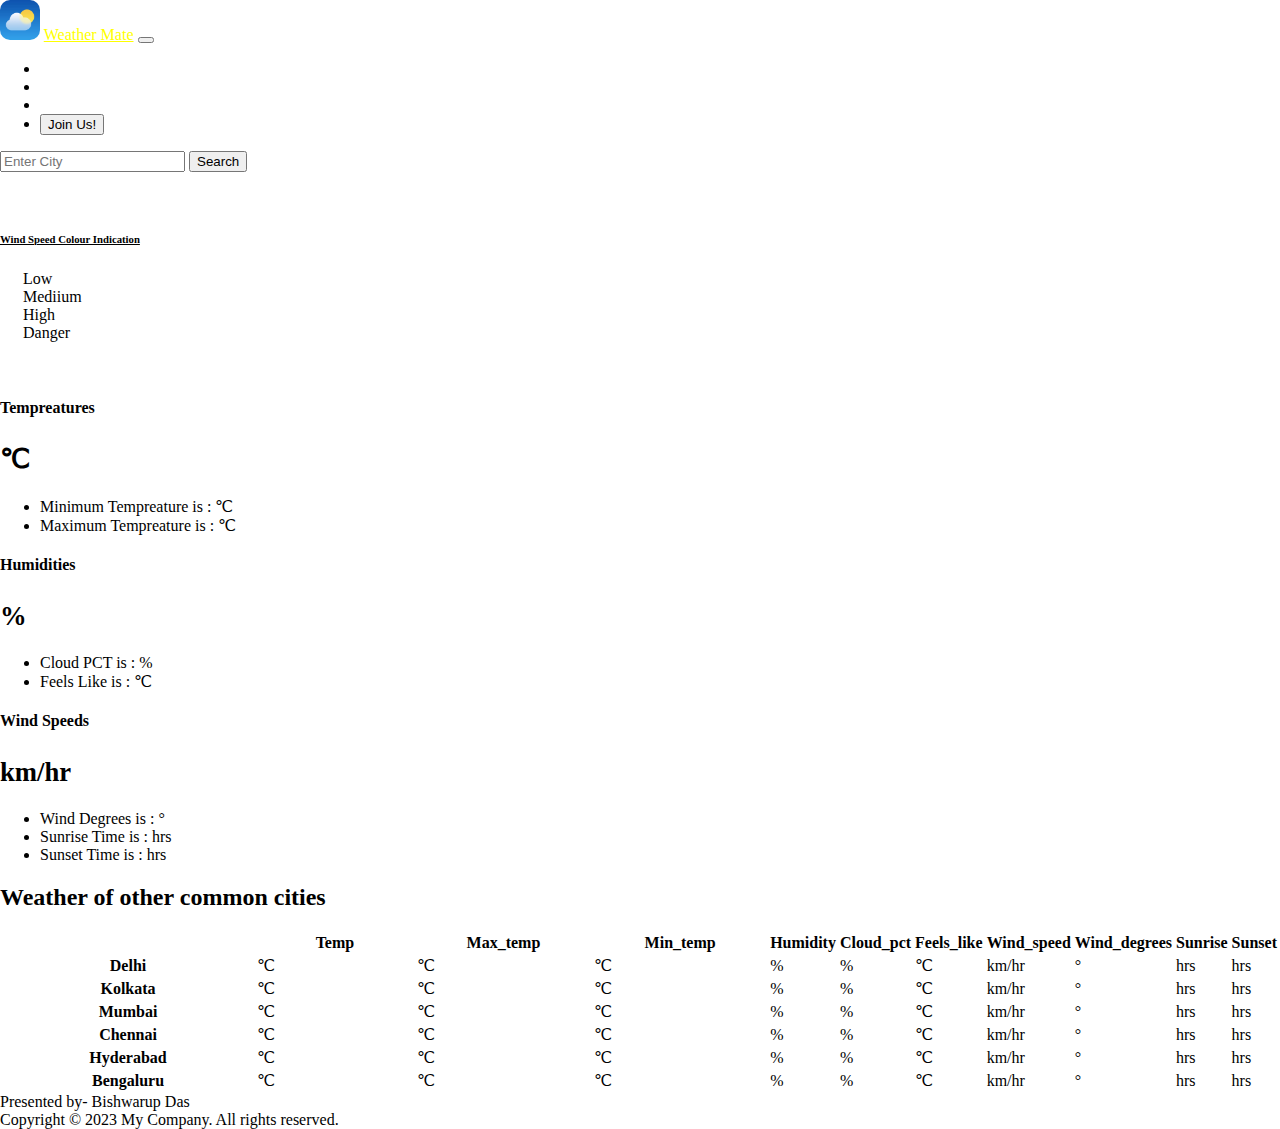
<file: index.html>
<!doctype html>
<html lang="en">
  <head>
    <meta charset="utf-8">
    <meta name="viewport" content="width=device-width, initial-scale=1">
    <link rel="icon" href="Images/icon.jpeg" type="image/jpeg">
    <title>Weather Mate</title>
    <link rel="stylesheet" href="style.css">
    <link href="https://cdn.jsdelivr.net/npm/bootstrap@5.3.0-alpha3/dist/css/bootstrap.min.css" rel="stylesheet" integrity="sha384-KK94CHFLLe+nY2dmCWGMq91rCGa5gtU4mk92HdvYe+M/SXH301p5ILy+dN9+nJOZ" crossorigin="anonymous">
    <style>
      body{
        margin: 0;
        padding: 0;
      }
      .navbar-nav .nav-link {
        color: #fff;
      }
      
      .navbar-nav .nav-link:hover,
      .navbar-nav .nav-link.active {
        color: rgb(255, 255, 255); 
      }
    </style>
  </head>
  <body>
    <nav class="navbar navbar-expand-lg navbar-primary bg-primary">
        <div class="container-fluid">
          <a class="navbar-brand" href="#"><img src="Images/icon.jpeg" alt="icon" height="40px" width="40px" style="border-radius: 10px;"></a>  
          <a class="navbar-brand" href="#" id="brand">Weather Mate</a>
          <button class="navbar-toggler" type="button" data-bs-toggle="collapse" data-bs-target="#navbarSupportedContent" aria-controls="navbarSupportedContent" aria-expanded="false" aria-label="Toggle navigation">
            <span class="navbar-toggler-icon"></span>
          </button>
          <div class="collapse navbar-collapse" id="navbarSupportedContent">
            <ul class="navbar-nav me-auto mb-2 mb-lg-0">
              <li class="nav-item  text-white">
                <a class="nav-link active" aria-current="page" href="#" id="home">Home</a>
              </li>
              <li class="nav-item  text-white">
                <a class="nav-link active" aria-current="page" href="#" id="about">About this Application</a>
              </li>
              <li class="nav-item  text-white">
                <a class="nav-link active" aria-current="page" href="#" id="guide">User Guide</a>
              </li class="nav-item">
              <li>
                <button type="button" class="w-0 btn btn-lg btn-outline-dark" id="button">Join Us!</button>
              </li>
             </ul> 
            <form class="d-flex" role="search">
              <input class="form-control me-2" type="text" placeholder="Enter City" aria-label="Search" id="city">
              <button class="btn btn-outline-warning" type="search" id="submit">Search</button>
            </form>
          </div>
        </div>
      </nav><br><br>
      <div>
        <h1 class="my-4 text-center"><span id="cityName"></span></h1>
      </div>
      <div class="container">
        <div class="d-flex flex-cols">
          <h6><u>Wind Speed Colour Indication</u></h6>
        </div>
        <div class="d-flex flex-row" id="color"> 
            <li class="d-flex align-items-center py-2">
                <span class="color-box bg-primary "></span>&nbsp; Low &nbsp;
            </li>
            <li class="d-flex align-items-center py-2">
                <span class="color-box bg-danger "></span>&nbsp; Mediium &nbsp;
            </li>
            <li class="d-flex align-items-center py-2">
                <span class="color-box bg-success "></span>&nbsp; High &nbsp;
            </li>
            <li class="d-flex align-items-center py-2">
                <span class="color-box bg-warning "></span>&nbsp; Danger &nbsp;
            </li>
        </div><br><br>
        <main>
            <div class="row row-cols-1 row-cols-md-3 mb-3 text-center">
              <div class="col">
                <div class="card mb-4 rounded-3 shadow-sm">
                  <div class="card-header py-3">
                    <h4 class="my-0 fw-normal">Tempreatures</h4>
                  </div>
                  <div class="card-body">
                    <h1 class="card-title pricing-card-title"><span id="temp"></span><small class="text-body-secondary fw-light"> <span>&#8451;</span></small></h1>
                    <ul class="list-unstyled mt-3 mb-4">
                      <li>Minimum Tempreature is : <span id="min_temp"></span> <span>&#8451;</span></li>
                      <li>Maximum Tempreature is : <span id="max_temp"></span> <span>&#8451;</span></li>
                    </ul>
                  </div>
                </div>
              </div>
              <div class="col">
                <div class="card mb-4 rounded-3 shadow-sm">
                  <div class="card-header py-3">
                    <h4 class="my-0 fw-normal">Humidities</h4>
                  </div>
                  <div class="card-body">
                    <h1 class="card-title pricing-card-title"><span id="humidity"></span><small class="text-body-secondary fw-light"> %</small></h1>
                    <ul class="list-unstyled mt-3 mb-4">
                        <li>Cloud PCT is : <span id="cloud_pct"></span> %</li>
                        <li>Feels Like is : <span id="feels_like"></span> <span>&#8451;</span></li>
                    </ul>
                  </div>
                </div>
              </div>
              <div class="col">
                <div  class="card mb-4 rounded-3 shadow-sm" id="colorBorder">
                  <div  class="card-header py-3" id="colorCard">
                    <h4 class="my-0 fw-normal">Wind Speeds</h4>
                  </div>
                  <div class="card-body">
                    <h1 class="card-title pricing-card-title"><span id="wind_speed"></span><small class="text-body-secondary fw-light"> km/hr</small></h1>
                    <ul class="list-unstyled mt-3 mb-4">
                        <li>Wind Degrees is : <span id="wind_degrees"></span> <span>&#176;</span></li>
                        <li>Sunrise Time is : <span id="sunrise"></span> hrs</li>
                        <li>Sunset Time is : <span id="sunset"></span> hrs</li>
                    </ul>
                  </div>
                </div>
              </div>
            </div>
        
            <h2 class="display-6 text-center mb-4">Weather of other common cities</h2>
        
            <div class="table-responsive">
              <table class="table text-center">
                <thead>
                  <tr>
                    <th style="width: 34%;"></th>
                    <th style="width: 22%;">Temp</th>
                    <th style="width: 22%;">Max_temp</th>
                    <th style="width: 22%;">Min_temp</th>
                    <th style="width: 22%;">Humidity</th>
                    <th style="width: 22%;">Cloud_pct</th>
                    <th style="width: 22%;">Feels_like</th>
                    <th style="width: 22%;">Wind_speed</th>
                    <th style="width: 22%;">Wind_degrees</th>
                    <th style="width: 22%;">Sunrise</th>
                    <th style="width: 22%;">Sunset</th>
                  </tr>
                </thead>
                <tbody>
                  <tr>
                    <th scope="row" class="text-start">Delhi</th>
                    <td><span id="temp1"></span><span>&#8451;</span></td>
                    <td><span id="max_temp1"></span><span>&#8451;</span></td>
                    <td><span id="min_temp1"></span><span>&#8451;</span></td>
                    <td><span id="humidity1"></span>%</td>
                    <td><span id="cloud_pct1"></span>%</td>
                    <td><span id="feels_like1"></span><span>&#8451;</span></td>
                    <td id="wind_speed11"><span id="wind_speed1"></span>km/hr</td>
                    <td><span id="wind_degrees1"></span><span>&#176;</span></td>
                    <td><span id="sunrise1"></span>hrs</td>
                    <td><span id="sunset1"></span>hrs</td>
                  </tr>
                  <tr>
                    <th scope="row" class="text-start">Kolkata</th>
                    <td><span id="temp2"></span><span>&#8451;</span></td>
                    <td><span id="max_temp2"></span><span>&#8451;</span></td>
                    <td><span id="min_temp2"></span><span>&#8451;</span></td>
                    <td><span id="humidity2"></span>%</td>
                    <td><span id="cloud_pct2"></span>%</td>
                    <td><span id="feels_like2"></span><span>&#8451;</span></td>
                    <td id="wind_speed21"><span id="wind_speed2"></span>km/hr</td>
                    <td><span id="wind_degrees2"></span><span>&#176;</span></td>
                    <td><span id="sunrise2"></span>hrs</td>
                    <td><span id="sunset2"></span>hrs</td>
                </tbody>
        
                <tbody>
                  <tr>
                    <th scope="row" class="text-start">Mumbai</th>
                    <td><span id="temp3"></span><span>&#8451;</span></td>
                    <td><span id="max_temp3"></span><span>&#8451;</span></td>
                    <td><span id="min_temp3"></span><span>&#8451;</span></td>
                    <td><span id="humidity3"></span>%</td>
                    <td><span id="cloud_pct3"></span>%</td>
                    <td><span id="feels_like3"></span><span>&#8451;</span></td>
                    <td id="wind_speed31"><span id="wind_speed3"></span>km/hr</td>
                    <td><span id="wind_degrees3"></span><span>&#176;</span></td>
                    <td><span id="sunrise3"></span>hrs</td>
                    <td><span id="sunset3"></span>hrs</td>
                  </tr>
                  <tr>
                    <th scope="row" class="text-start">Chennai</th>
                    <td><span id="temp4"></span><span>&#8451;</span></td>
                    <td><span id="max_temp4"></span><span>&#8451;</span></td>
                    <td><span id="min_temp4"></span><span>&#8451;</span></td>
                    <td><span id="humidity4"></span>%</td>
                    <td><span id="cloud_pct4"></span>%</td>
                    <td><span id="feels_like4"></span><span>&#8451;</span></td>
                    <td id="wind_speed41"><span id="wind_speed4"></span>km/hr</td>
                    <td><span id="wind_degrees4"></span><span>&#176;</span></td>
                    <td><span id="sunrise4"></span>hrs</td>
                    <td><span id="sunset4"></span>hrs</td>
                  </tr>
                  <tr>
                    <th scope="row" class="text-start">Hyderabad</th>
                    <td><span id="temp5"></span><span>&#8451;</span></td>
                    <td><span id="max_temp5"></span><span>&#8451;</span></td>
                    <td><span id="min_temp5"></span><span>&#8451;</span></td>
                    <td><span id="humidity5"></span>%</td>
                    <td><span id="cloud_pct5"></span>%</td>
                    <td><span id="feels_like5"></span><span>&#8451;</span></td>
                    <td id="wind_speed51"><span id="wind_speed5"></span>km/hr</td>
                    <td><span id="wind_degrees5"></span><span>&#176;</span></td>
                    <td><span id="sunrise5"></span>hrs</td>
                    <td><span id="sunset5"></span>hrs</td>
                  </tr>
                  <tr>
                    <th scope="row" class="text-start">Bengaluru</th>
                    <td><span id="temp6"></span><span>&#8451;</span></td>
                    <td><span id="max_temp6"></span><span>&#8451;</span></td>
                    <td><span id="min_temp6"></span><span>&#8451;</span></td>
                    <td><span id="humidity6"></span>%</td>
                    <td><span id="cloud_pct6"></span>%</td>
                    <td><span id="feels_like6"></span><span>&#8451;</span></td>
                    <td id="wind_speed61"><span id="wind_speed6"></span>km/hr</td>
                    <td><span id="wind_degrees6"></span><span>&#176;</span></td>
                    <td><span id="sunrise6"></span>hrs</td>
                    <td><span id="sunset6"></span>hrs</td>
                  </tr>
                </tbody>
              </table>
            </div>
          </main>
      </div>
      <div class="text-muted text-left small text">
        Presented by- Bishwarup Das <br>Copyright © 2023 My Company. All rights reserved.
      </div>
    <script src="https://cdn.jsdelivr.net/npm/bootstrap@5.3.0-alpha3/dist/js/bootstrap.bundle.min.js" integrity="sha384-ENjdO4Dr2bkBIFxQpeoTz1HIcje39Wm4jDKdf19U8gI4ddQ3GYNS7NTKfAdVQSZe" crossorigin="anonymous"></script>
    <script src="script.js"></script>
  </body>
</html>
</file>
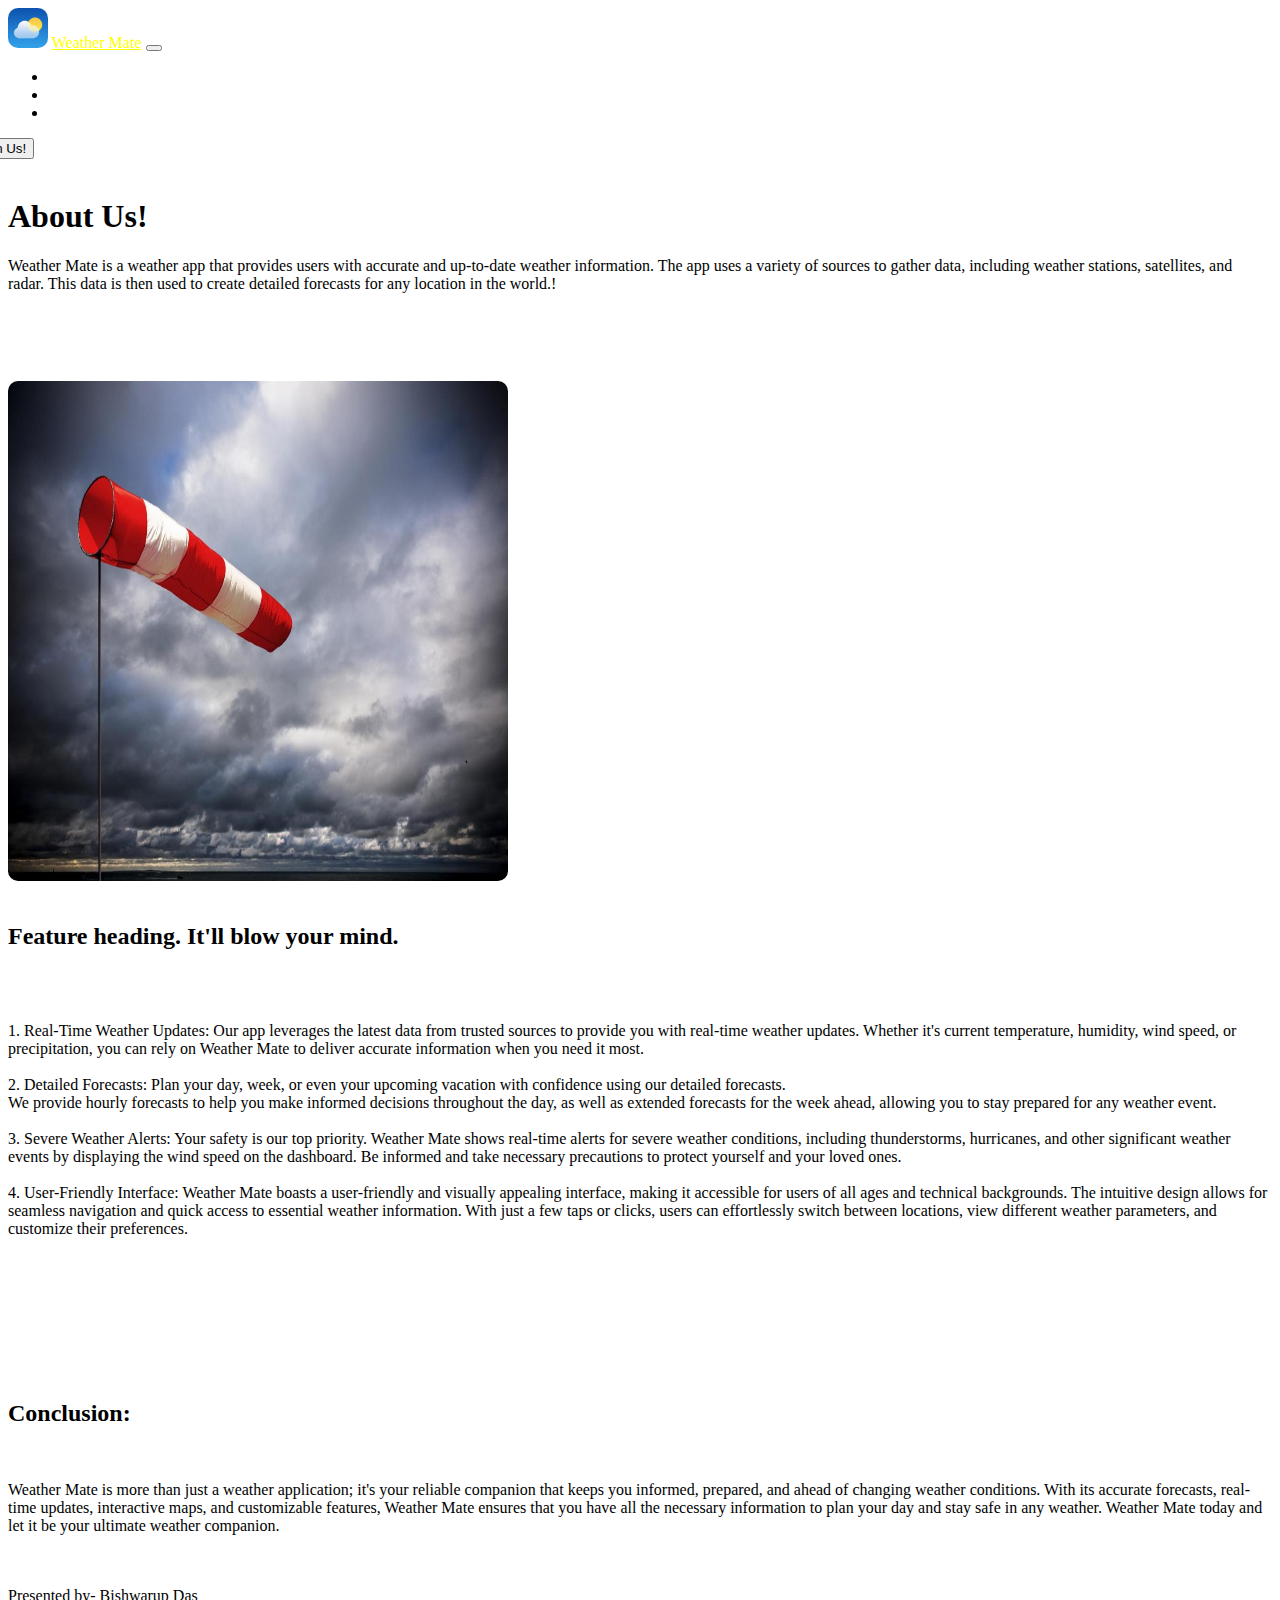
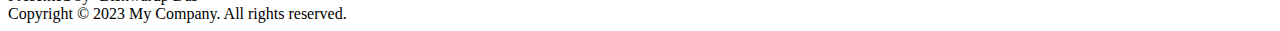
<file: About.html>
<!doctype html>
<html lang="en">
  <head>
    <meta charset="utf-8">
    <meta name="viewport" content="width=device-width, initial-scale=1">
    <title>About this Application</title>
    <link rel="icon" href="Images/icon.jpeg" type="image/jpeg">
    <link href="https://cdn.jsdelivr.net/npm/bootstrap@5.3.0-alpha3/dist/css/bootstrap.min.css" rel="stylesheet" integrity="sha384-KK94CHFLLe+nY2dmCWGMq91rCGa5gtU4mk92HdvYe+M/SXH301p5ILy+dN9+nJOZ" crossorigin="anonymous">
    <style>
      body{ background-color: rgb(255, 255, 255);

      }

      #button{
        position: relative;
        right: 3%;
      }
      .navbar-nav .nav-link {
        color: #fff;
      }
      
      .navbar-nav .nav-link:hover,
      .navbar-nav .nav-link.active {
        color: rgb(255, 255, 255); 
      }
      
      #brand {
        color: yellow
      }

      .upper_about{
        background-image: url('Images/title-image.jpg');
        background-repeat: no-repeat;
        background-size: cover;
      }
    </style>
  </head>
  <body>
    <nav class="navbar navbar-expand-lg navbar-primary bg-primary">
      <div class="container-fluid">
        <a class="navbar-brand" href="#"><img src="Images/icon.jpeg" alt="icon" height="40px" width="40px" style="border-radius: 10px;"></a>  
        <a class="navbar-brand" id="brand" href="#">Weather Mate</a>
        <button class="navbar-toggler" type="button" data-bs-toggle="collapse" data-bs-target="#navbarSupportedContent" aria-controls="navbarSupportedContent" aria-expanded="false" aria-label="Toggle navigation">
          <span class="navbar-toggler-icon"></span>
        </button>
        <div class="collapse navbar-collapse" id="navbarSupportedContent">
          <ul class="navbar-nav me-auto mb-2 mb-lg-0">
            <li class="nav-item  text-white">
              <a class="nav-link active" aria-current="page" href="#" id="home">Home</a>
            </li>
            <li class="nav-item  text-white">
              <a class="nav-link active" aria-current="page" href="#" id="about">About this Application</a>
            </li>
            <li class="nav-item  text-white">
              <a class="nav-link active" aria-current="page" href="#" id="guide">User Guide</a>
            </li>
          </ul>
             <button type="button" class="w-40 btn btn-lg btn-outline-dark" id="button">Join Us!</button>
             
        </div>
      </div>
    </nav><br>
      <!-- START THE FEATURETTES -->
      <div class="container">
        <div class="row featurette">
          <div class="col-12 col-lg-13">
            <h1 class="mbr-section-title mbr-fonts-style mb-3 display-1">
              <strong>About Us!</strong>
            </h1>
            <p class="mbr-text mbr-fonts-style display-5">
              Weather Mate is a weather app that provides users with accurate and up-to-date weather information. The app uses a variety of sources to gather data, including weather stations, satellites, and radar.
              This data is then used to create detailed forecasts for any location in the world.!
            </p>
            <div class="row featurette">
              <div class="col-md-5">
                <br><br><br><br><img class="featurette-image img-fluid mx-auto" alt="500x500" src="Images/about.jpeg" data-holder-rendered="true" style="width: 500px; height: 500px; border-radius: 10px;"><br><br>
              </div>
              <div class="col-md-7">
                <h2 class="featurette-heading">Feature heading. <span class="text-muted">It'll blow your mind.</span></h2><br><br>
                <p class="lead">1. <span class="text-primary">Real-Time Weather Updates</span>: Our app leverages the latest data from trusted sources to provide you with real-time weather updates. Whether it's current temperature, humidity, wind speed, or precipitation, you can rely on Weather Mate to deliver accurate information when you need it most. <br><br>
                  2. <span class="text-primary">Detailed Forecasts</span>: Plan your day, week, or even your upcoming vacation with confidence using our detailed forecasts. <br> We provide hourly forecasts to help you make informed decisions throughout the day, as well as extended forecasts for the week ahead, allowing you to stay prepared for any weather event. <br><br>
                  3. <span class="text-primary">Severe Weather Alerts</span>: Your safety is our top priority. Weather Mate shows real-time alerts for severe weather conditions, including thunderstorms, hurricanes, and other significant weather events by displaying the wind speed on the dashboard. Be informed and take necessary precautions to protect yourself and your loved ones. <br><br>
                  4. <span class="text-primary">User-Friendly Interface</span>: Weather Mate boasts a user-friendly and visually appealing interface, making it accessible for users of all ages and technical backgrounds. The intuitive design allows for seamless navigation and quick access to essential weather information. With just a few taps or clicks, users can effortlessly switch between locations, view different weather parameters, and customize their preferences.</p><br><br><br><br><br><br><br>
                <h2 class="featurette-heading">Conclusion:</h2> <br>
                <p class="lead">Weather Mate is more than just a weather application; it's your reliable companion that keeps you informed, prepared, and ahead of changing weather conditions. With its accurate forecasts, real-time updates, interactive maps, and customizable features, Weather Mate ensures that you have all the necessary information to plan your day and stay safe in any weather. Weather Mate today and let it be your ultimate weather companion.</p><br><br>
              </div>
            </div>
          </div>
        </div>
      </div>
      <div class="text-muted text-left small text">
        Presented by- Bishwarup Das <br>Copyright © 2023 My Company. All rights reserved.
      </div>
    <script src="https://cdn.jsdelivr.net/npm/bootstrap@5.3.0-alpha3/dist/js/bootstrap.bundle.min.js" integrity="sha384-ENjdO4Dr2bkBIFxQpeoTz1HIcje39Wm4jDKdf19U8gI4ddQ3GYNS7NTKfAdVQSZe" crossorigin="anonymous"></script>
    <script src="script-1.js"></script>
  </body>
</html>
</file>
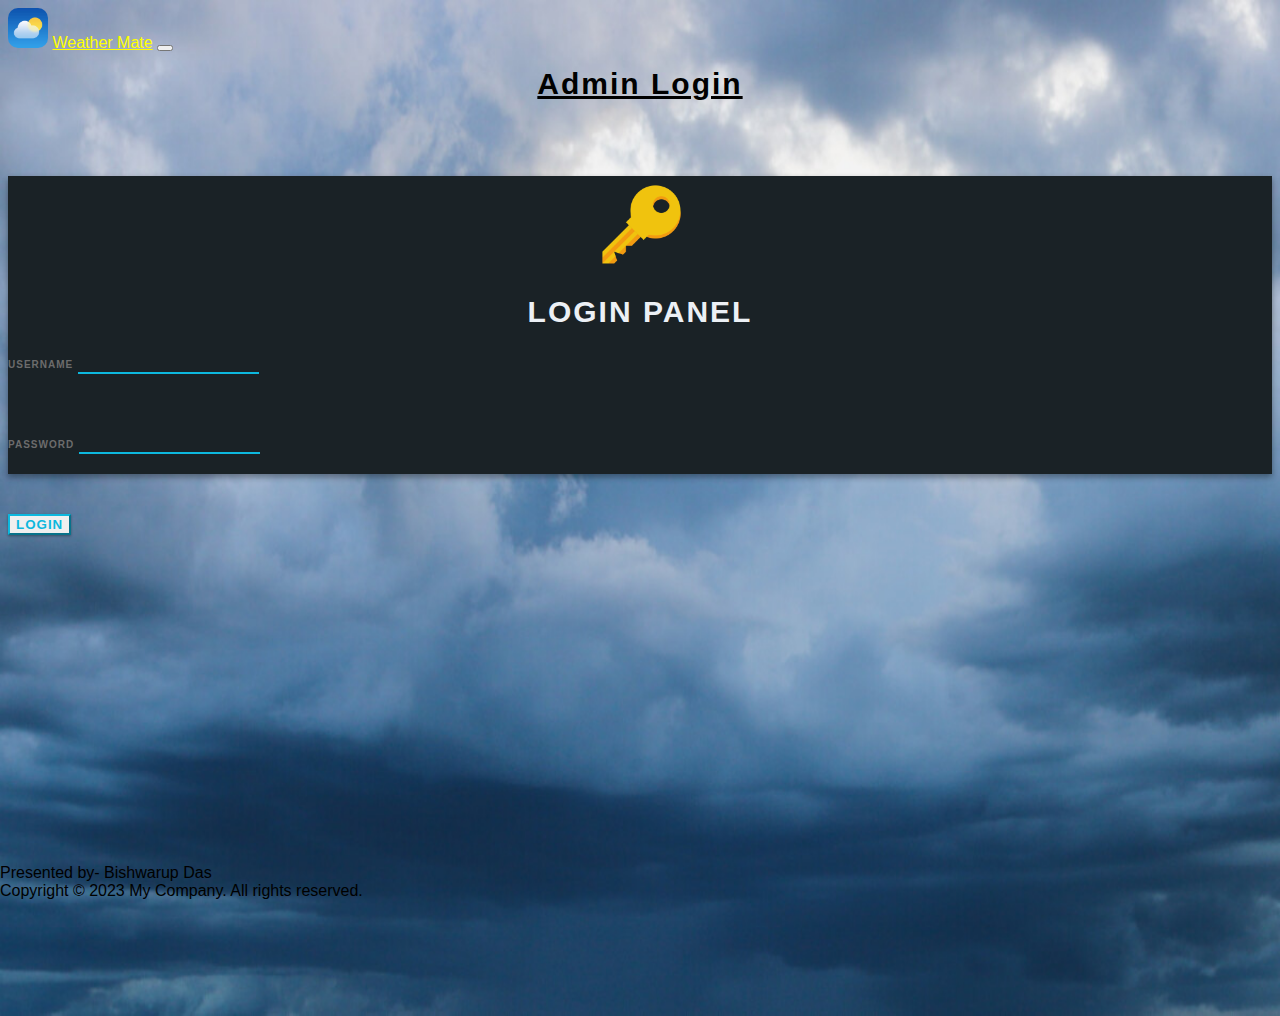
<file: Admin.html>
<!doctype html>
<html lang="en">

<head>
    <meta charset="utf-8">
    <meta name="viewport" content="width=device-width, initial-scale=1">
    <title>Admin Login</title>
    <link rel="icon" href="Images/icon.jpeg" type="image/jpeg">
    <link href="https://cdn.jsdelivr.net/npm/bootstrap@5.3.0-alpha3/dist/css/bootstrap.min.css" rel="stylesheet"
        integrity="sha384-KK94CHFLLe+nY2dmCWGMq91rCGa5gtU4mk92HdvYe+M/SXH301p5ILy+dN9+nJOZ" crossorigin="anonymous">
    <link rel="stylesheet" href="Admin_Style.css">
    <style>
        #button {
            position: relative;
            right: 3%;
        }

        .navbar-nav .nav-link {
            color: #fff;
        }

        .navbar-nav .nav-link:hover,
        .navbar-nav .nav-link.active {
            color: rgb(255, 255, 255);
        }

        #brand {
            color: yellow
        }
        .text {
            position: absolute;
            bottom: 0;
            left: 0;
            right: 0;
        }
    </style>
</head>

<body>
    <nav class="navbar navbar-expand-lg navbar-primary bg-primary">
        <div class="container-fluid">
            <a class="navbar-brand" href="#"><img src="Images/icon.jpeg" alt="icon" height="40px" width="40px"
                    style="border-radius: 10px;"></a>
            <a class="navbar-brand" id="brand" href="#">Weather Mate</a>
            <button class="navbar-toggler" type="button" data-bs-toggle="collapse"
                data-bs-target="#navbarSupportedContent" aria-controls="navbarSupportedContent" aria-expanded="false"
                aria-label="Toggle navigation">
                <span class="navbar-toggler-icon"></span>
            </button>
            <div class="collapse navbar-collapse" id="navbarSupportedContent">
            </div>
        </div>
    </nav>
    <div class="bg-image">
        <div class="container-fluid px-1 py-5 mx-auto">
            <div class="row d-flex justify-content-center">
                <div class="col-xl-7 col-lg-8 col-md-9 col-11 text-center">
                    <h3><u>Admin Login</u></h3>
                    <form action="Login.php" method="post">
                        <div class="container">
                            <div class="row">
                                <div class="col-lg-3 col-md-2"></div>
                                <div class="col-lg-6 col-md-8 login-box">
                                    <div class="col-lg-12 login-key">
                                       <a><img src="Images/key-icon.png" alt="Key" height="100px"></a>
                                    </div>
                                    <div class="col-lg-12 login-title">
                                        LOGIN PANEL
                                    </div>
    
                                    <div class="col-lg-12 login-form">
                                        <div class="col-lg-12 login-form">
                                            <form>
                                                <div class="form-group">
                                                    <label class="form-control-label">USERNAME</label>
                                                    <input type="text" class="form-control" name="username" required>
                                                </div>
                                                <div class="form-group">
                                                    <label class="form-control-label">PASSWORD</label>
                                                    <input type="password" class="form-control" i name="password" required> 
                                                </div>
    
                                                <div class="col-lg-12 loginbttm">
                                                    <div class="col-lg-6 login-btm login-text">
                                                        <!-- Error Message -->
                                                    </div>
                                                    <div class="col-lg-7 login-btm login-button">
                                                        <button type="submit" class="btn btn-outline-primary" name="button">LOGIN</button>
                                                    </div>
                                                </div>
                                            </form>
                                        </div>
                                    </div>
                                    <div class="col-lg-3 col-md-2"></div>
                                </div>
                            </div>
                        </div>
                    </form>
                </div>
            </div>
        </div>
    </div>
    <div class="text-warning text-left small text">
        Presented by- Bishwarup Das <br>Copyright © 2023 My Company. All rights reserved.
      </div>
    </div>
    <script src="https://cdn.jsdelivr.net/npm/bootstrap@5.3.0-alpha3/dist/js/bootstrap.bundle.min.js"
        integrity="sha384-ENjdO4Dr2bkBIFxQpeoTz1HIcje39Wm4jDKdf19U8gI4ddQ3GYNS7NTKfAdVQSZe"
        crossorigin="anonymous"></script>
    <script src="Admin_Script.js"></script>
</body>

</html>
</file>
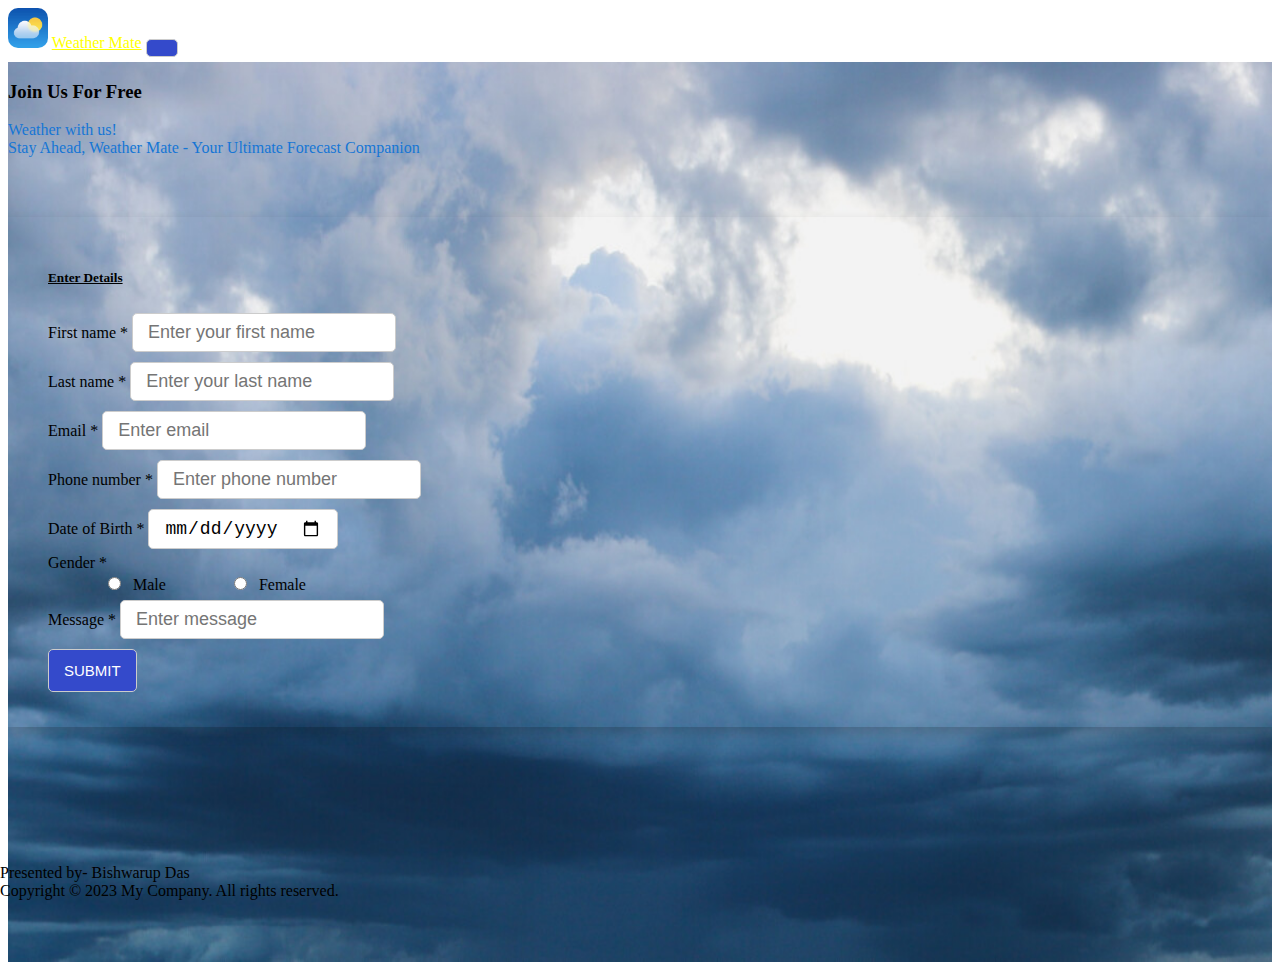
<file: Form.html>
<!doctype html>
<html lang="en">

<head>
  <meta charset="utf-8">
  <meta name="viewport" content="width=device-width, initial-scale=1">
  <title>Join Us For Free</title>
  <link rel="icon" href="Images/icon.jpeg" type="image/jpeg">
  <link href="https://cdn.jsdelivr.net/npm/bootstrap@5.3.0-alpha3/dist/css/bootstrap.min.css" rel="stylesheet"
    integrity="sha384-KK94CHFLLe+nY2dmCWGMq91rCGa5gtU4mk92HdvYe+M/SXH301p5ILy+dN9+nJOZ" crossorigin="anonymous">
  <link rel="stylesheet" href="Form_Style.css">
  <style>
    #button {
      position: relative;
      right: 3%;
    }

    .navbar-nav .nav-link {
      color: #fff;
    }

    .navbar-nav .nav-link:hover,
    .navbar-nav .nav-link.active {
      color: rgb(255, 255, 255);
    }

    #brand {
      color: yellow
    }

    .text {
      position: absolute;
      bottom: 0;
      left: 0;
      right: 0;
    }
  </style>
</head>

<body>
  <nav class="navbar navbar-expand-lg navbar-primary bg-primary">
    <div class="container-fluid">
      <a class="navbar-brand" href="#"><img src="Images/icon.jpeg" alt="icon" height="40px" width="40px"
          style="border-radius: 10px;"></a>
      <a class="navbar-brand" id="brand" href="#">Weather Mate</a>
      <button class="navbar-toggler" type="button" data-bs-toggle="collapse" data-bs-target="#navbarSupportedContent"
        aria-controls="navbarSupportedContent" aria-expanded="false" aria-label="Toggle navigation">
        <span class="navbar-toggler-icon"></span>
      </button>
      <div class="collapse navbar-collapse" id="navbarSupportedContent">
      </div>
    </div>
  </nav>
  <div class="bg-image">
    <div class="container-fluid px-1 py-5 mx-auto">
      <div class="row d-flex justify-content-center">
        <div class="col-xl-7 col-lg-8 col-md-9 col-11 text-center">
          <h3>Join Us For Free</h3>
          <p class="blue-text">Weather with us!<br> Stay Ahead, Weather Mate - Your Ultimate Forecast Companion</p>
          <div class="card">
            <h5 class="text-center mb-4"><u>Enter Details</u></h5>
            <form class="form-card" action="Connect.php" method="post">
              <div class="row justify-content-between text-left">
                <div class="form-group col-sm-6 flex-column d-flex"> <label class="form-control-label px-3">First
                    name<span class="text-danger"> *</span></label> <input type="text" id="fname" name="fname"
                    placeholder="Enter your first name" onblur="validate(1)" required> </div>
                <div class="form-group col-sm-6 flex-column d-flex"> <label class="form-control-label px-3">Last
                    name<span class="text-danger"> *</span></label> <input type="text" id="lname" name="lname"
                    placeholder="Enter your last name" onblur="validate(2)" required> </div>
              </div>
              <div class="row justify-content-between text-left">
                <div class="form-group col-sm-6 flex-column d-flex"> <label class="form-control-label px-3">Email<span
                      class="text-danger"> *</span></label> <input type="text" id="email" name="email"
                    placeholder="Enter email" onblur="validate(3)" required> </div>
                <div class="form-group col-sm-6 flex-column d-flex"> <label class="form-control-label px-3">Phone
                    number<span class="text-danger"> *</span></label> <input type="text" id="mob" name="mob" maxlength="10"
                    placeholder="Enter phone number" onblur="validate(4)" required> </div>
              </div>
              <div class="row justify-content-between text-left">
                <div class="form-group col-sm-6 flex-column d-flex"><label class="form-control-label px-3">Date of
                    Birth<span class="text-danger"> *</span></label> <input type="date" id="date" name="date"
                    placeholder="" onblur="validate(5)" required> </div>
                <div class="form-group col-sm-6 flex-column d-flex"><label class="form-control-label px-3">Gender<span
                      class="text-danger"> *</span></label><br>
                      <div class="form-group row-sm-6 flex-row d-flex">
                        &nbsp; &nbsp; &nbsp; &nbsp; &nbsp; &nbsp; &nbsp; &nbsp;<input type="radio" name="gen" value="Male" id="gen" required>&nbsp; &nbsp;Male &nbsp; &nbsp; &nbsp; &nbsp; &nbsp; &nbsp; &nbsp; &nbsp; <input type="radio" name="gen" value="Female" id="gen" required>&nbsp; &nbsp;Female
                      </div>
                    </div>
              </div>
              <div class="row justify-content-between text-left">
                <div class="form-group col-12 flex-column d-flex"><label class="form-control-label px-3">Message<span
                      class="text-danger"> *</span></label> <input type="text" id="ans" name="ans" placeholder="Enter message"
                    onblur="validate(6)" required> </div>
              </div>
              <div class="row justify-content-end">
                <div class="form-group col-sm-14"><button type="submit" class="btn-block btn-primary">Submit</button>
                </div>
              </div>
            </form>
          </div>
        </div>
      </div>
    </div>
    
    <div class="text-warning text-left small text">
      Presented by- Bishwarup Das <br>Copyright © 2023 My Company. All rights reserved.
    </div>
  </div>
  <script src="https://cdn.jsdelivr.net/npm/bootstrap@5.3.0-alpha3/dist/js/bootstrap.bundle.min.js"
    integrity="sha384-ENjdO4Dr2bkBIFxQpeoTz1HIcje39Wm4jDKdf19U8gI4ddQ3GYNS7NTKfAdVQSZe"
    crossorigin="anonymous"></script>
  <script src="Form_Script.js"></script>
</body>

</html>
</file>
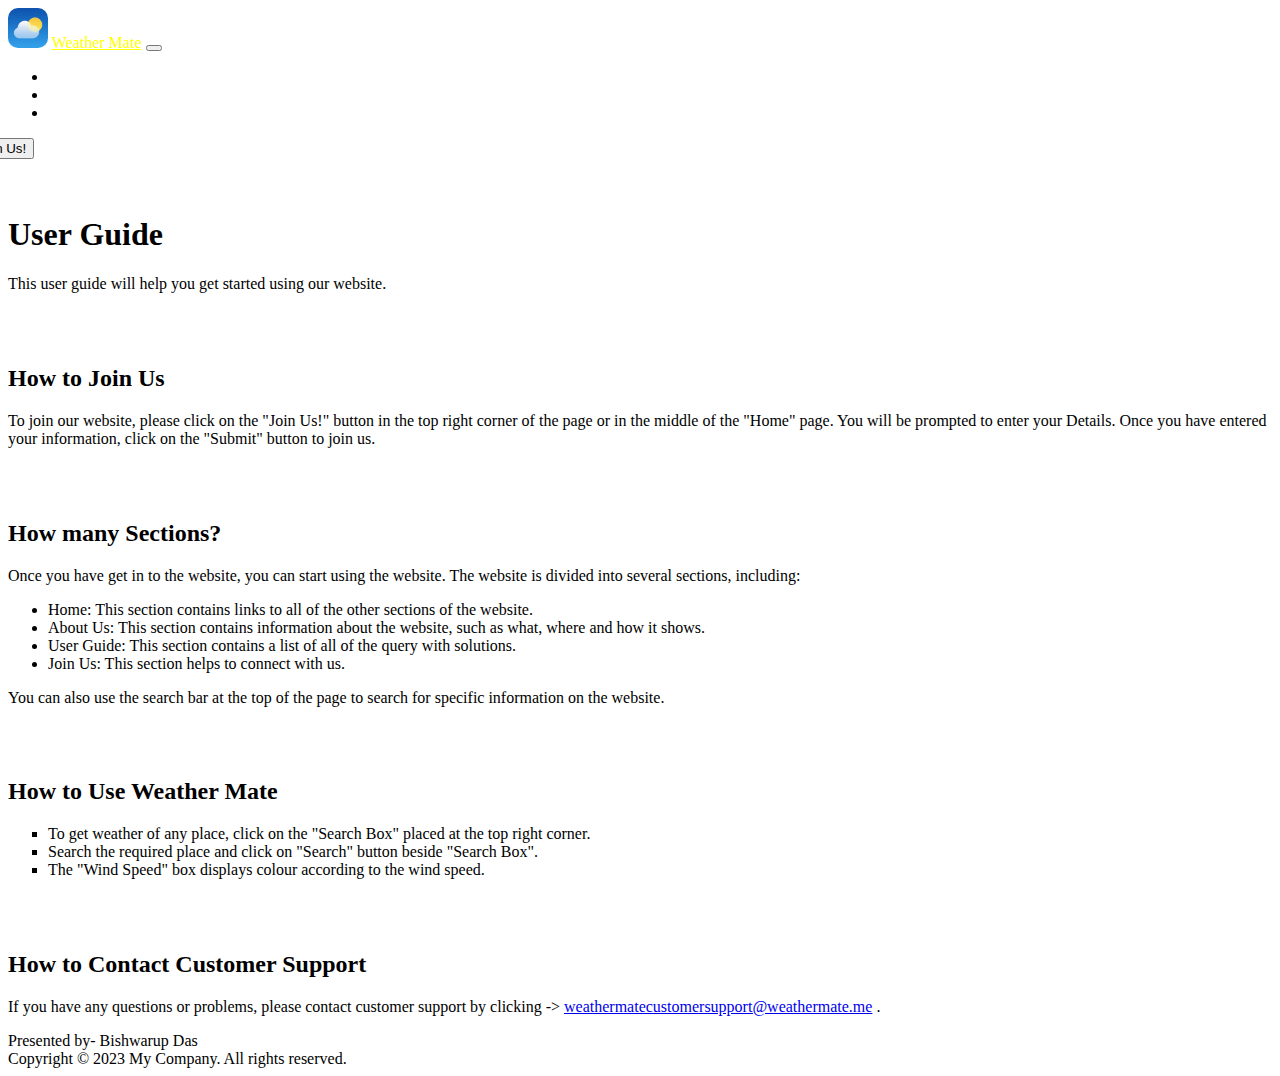
<file: Guide.html>
<!doctype html>
<html lang="en">
  <head>
    <meta charset="utf-8">
    <meta name="viewport" content="width=device-width, initial-scale=1">
    <title>User Guide</title>
    <link rel="icon" href="Images/icon.jpeg" type="image/jpeg">
    <link href="https://cdn.jsdelivr.net/npm/bootstrap@5.3.0-alpha3/dist/css/bootstrap.min.css" rel="stylesheet" integrity="sha384-KK94CHFLLe+nY2dmCWGMq91rCGa5gtU4mk92HdvYe+M/SXH301p5ILy+dN9+nJOZ" crossorigin="anonymous">
    <style>
        #button{
          position: relative;
          right: 3%;
        }
        .navbar-nav .nav-link {
          color: #fff;
        }
        
        .navbar-nav .nav-link:hover,
        .navbar-nav .nav-link.active {
          color: rgb(255, 255, 255); 
        }
        
        #brand {
          color: yellow
        }

        
      </style>
  </head>
  <body>
    <nav class="navbar navbar-expand-lg navbar-primary bg-primary">
        <div class="container-fluid">
          <a class="navbar-brand" href="#"><img src="Images/icon.jpeg" alt="icon" height="40px" width="40px" style="border-radius: 10px;"></a>  
          <a class="navbar-brand" id="brand" href="#">Weather Mate</a>
          <button class="navbar-toggler" type="button" data-bs-toggle="collapse" data-bs-target="#navbarSupportedContent" aria-controls="navbarSupportedContent" aria-expanded="false" aria-label="Toggle navigation">
            <span class="navbar-toggler-icon"></span>
          </button>
          <div class="collapse navbar-collapse" id="navbarSupportedContent">
            <ul class="navbar-nav me-auto mb-2 mb-lg-0">
              <li class="nav-item  text-white">
                <a class="nav-link active" aria-current="page" href="#" id="home">Home</a>
              </li>
              <li class="nav-item  text-white">
                <a class="nav-link active" aria-current="page" href="#" id="about">About this Application</a>
              </li>
              <li class="nav-item  text-white">
                <a class="nav-link active" aria-current="page" href="#" id="guide">User Guide</a>
              </li>
            </ul>
                <button type="button" class="w-40 btn btn-lg btn-outline-dark" id="button">Join Us!</button>
                <form class="d-flex" role="search">
            </form>
          </div>
        </div>
      </nav><br><br>
      <div class="container">
        <h1>User Guide</h1>
        <p class="lead">This user guide will help you get started using our website.</p><br><br>
        <h2>How to Join Us</h2>
        <p class="lead">To join our website, please click on the "Join Us!" button in the top right corner of the page or in the middle of the "Home" page. You will be prompted to enter your Details. Once you have entered your information, click on the "Submit" button to join us.</p><br><br>
        <h2>How many Sections?</h2>
        <p class="lead">Once you have get in to the website, you can start using the website. The website is divided into several sections, including:</p>
        <ul class="lead">
          <li>Home: This section contains links to all of the other sections of the website.</li>
          <li>About Us: This section contains information about the website, such as what, where and how it shows.</li>
          <li>User Guide: This section contains a list of all of the query with solutions.</li>
          <li>Join Us: This section helps to connect with us.</li>
        </ul>
        <p class="lead">You can also use the search bar at the top of the page to search for specific information on the website.</p><br><br>
        <h2>How to Use Weather Mate</h2>
        <ul class="lead" type="square">
          <li>To get weather of any place, click on the "Search Box" placed at the top right corner.</li>
          <li>Search the required place and click on "Search" button beside "Search Box".</li>
          <li>The "Wind Speed" box displays colour according to the wind speed.</li>
        </ul><br><br>
        <h2>How to Contact Customer Support</h2>
        <p class="lead">If you have any questions or problems, please contact customer support by clicking -> <a href="mailto:weathermatecutomersupport@weathermate.me">weathermatecustomersupport@weathermate.me</a> .</p>
      </div>
      <div class="text-muted text-left small text">
        Presented by- Bishwarup Das <br>Copyright © 2023 My Company. All rights reserved.
      </div>
    <script src="https://cdn.jsdelivr.net/npm/bootstrap@5.3.0-alpha3/dist/js/bootstrap.bundle.min.js" integrity="sha384-ENjdO4Dr2bkBIFxQpeoTz1HIcje39Wm4jDKdf19U8gI4ddQ3GYNS7NTKfAdVQSZe" crossorigin="anonymous"></script>
    <script src="script-1.js"></script>
  </body>
</html>
</file>
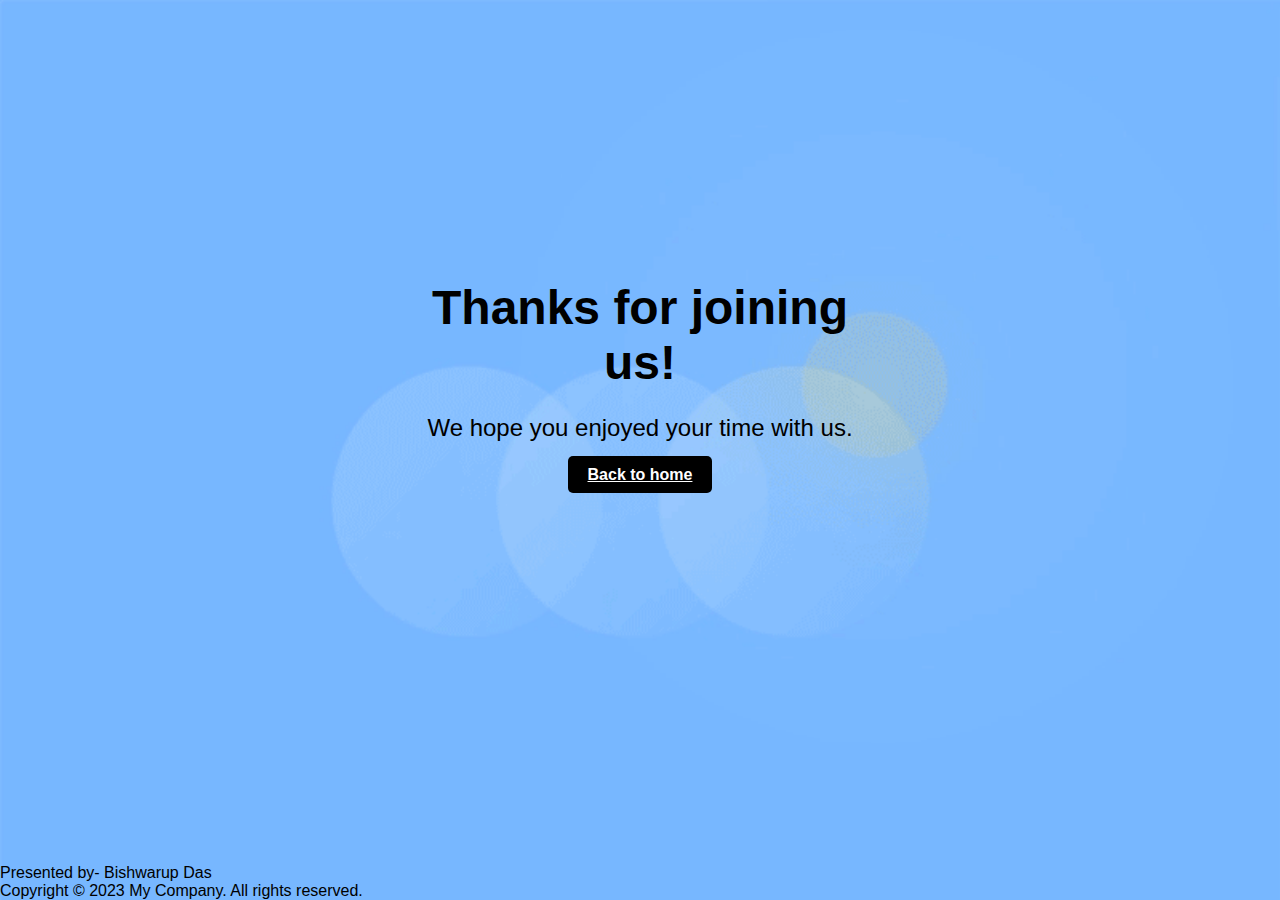
<file: Thanks.html>
<!DOCTYPE html>
<html lang="en">
<head>
  <meta charset="UTF-8">
  <meta name="viewport" content="width=device-width, initial-scale=1.0">
  <title>Thanks for joining us!</title>
  <link rel="icon" href="Images/icon.jpeg" type="image/jpeg">
  <link rel="stylesheet" href="Thanks.css">
  <link rel="stylesheet" href="https://cdnjs.cloudflare.com/ajax/libs/bootstrap/5.1.3/css/bootstrap.min.css" integrity="sha512-4oSEIOeT00QxVTUQs11UK9jGk28sMg8zK0u7uT0ocn73z6o6uRzd856+zYqV9E6AExyfTp1MxSswnf/OnX6/Kw==" crossorigin="anonymous" />
  <style>
    body {
      background-image: url('Images/bg.gif');
      background-size: cover;
      background-repeat: no-repeat;
      background-color: #fff;
      font-family: sans-serif;
      margin: 0;
      padding: 0;
    }
    .container {
      max-width: 500px;
      margin: 0 auto;
    }
    .thanks-text {
      text-align: center;
      margin-top: 280px;
    }
    .thanks-text h1 {
      font-size: 3em;
      margin-bottom: 20px;
    }
    .thanks-text p {
      font-size: 1.5em;
    }
    .thanks-text .btn {
      background-color: #000;
      color: #fff;
      font-weight: bold;
      border-radius: 5px;
      padding: 10px 20px;
      margin-top: 20px;
      cursor: pointer;
    }
    .thanks-text .btn:hover {
      background-color: #444;
    }

    .text {
      position: absolute;
      bottom: 0;
      left: 0;
      right: 0;
    }
  </style>
</head>
<body>
  <div class="container">
    <div class="thanks-text">
      <h1>Thanks for joining us!</h1>
      <p>We hope you enjoyed your time with us.</p>
      <a href="/" class="btn" name="button">Back to home</a>
    </div>
    <div class="text-muted text-left small text-warning text">
      Presented by- Bishwarup Das <br>Copyright © 2023 My Company. All rights reserved.
    </div>
  </div>
</body>
</html>
</file>
<file: style.css>
.color-box {
    display: inline-block;
    width: 15px;
    height: 8px;
    border-radius: 2px;
  }

#brand {
  color: yellow
}
</file>
<file: Admin_Style.css>
body {
    color: #000;
    overflow-x: hidden;
    height: 1000px;
    background-image: url("Images/bg-image.jpeg");
    background-size: cover;
    background-repeat: no-repeat;
    background-size: 100% 100%;
    font-family: "Roboto", sans-serif;
  }
  
  .login-box {
    margin-top: 75px;
    height: auto;
    background: #1a2226;
    text-align: center;
    box-shadow: 0 3px 6px rgba(0, 0, 0, 0.16), 0 3px 6px rgba(0, 0, 0, 0.23);
  }

  h3{
    margin-top: 15px;
    text-align: center;
    font-size: 30px;
    letter-spacing: 2px;
    margin-top: 15px;
    font-weight: bold;
    color: #000000;
  }
  
  .login-title {
    margin-top: 15px;
    text-align: center;
    font-size: 30px;
    letter-spacing: 2px;
    margin-top: 15px;
    font-weight: bold;
    color: #ecf0f5;
  }
  
  .login-form {
    margin-top: 25px;
    text-align: left;
  }
  
  input[type="text"] {
    background-color: #1a2226;
    border: none;
    border-bottom: 2px solid #0db8de;
    border-top: 0px;
    border-radius: 0px;
    font-weight: bold;
    outline: 0;
    margin-bottom: 20px;
    padding-left: 0px;
    color: #ecf0f5;
  }
  
  input[type="password"] {
    background-color: #1a2226;
    border: none;
    border-bottom: 2px solid #0db8de;
    border-top: 0px;
    border-radius: 0px;
    font-weight: bold;
    outline: 0;
    padding-left: 0px;
    margin-bottom: 20px;
    color: #ecf0f5;
  }
  
  .form-group {
    margin-bottom: 40px;
    outline: 0px;
  }
  
  .form-control:focus {
    border-color: inherit;
    -webkit-box-shadow: none;
    box-shadow: none;
    border-bottom: 2px solid #0db8de;
    outline: 0;
    background-color: #1a2226;
    color: #ecf0f5;
  }
  
  input:focus {
    outline: none;
    box-shadow: 0 0 0;
  }
  
  label {
    margin-bottom: 0px;
  }
  
  .form-control-label {
    font-size: 10px;
    color: #6c6c6c;
    font-weight: bold;
    letter-spacing: 1px;
  }
  
  .btn-outline-primary {
    border-color: #0db8de;
    color: #0db8de;
    border-radius: 0px;
    font-weight: bold;
    letter-spacing: 1px;
    box-shadow: 0 1px 3px rgba(0, 0, 0, 0.12), 0 1px 2px rgba(0, 0, 0, 0.24);
  }
  
  .btn-outline-primary:hover {
    background-color: #0db8de;
    right: 0px;
  }
  
  .login-btm {
    float: left;
  }
  
  .login-button {
    padding-right: 0px;
    text-align: right;
    margin-bottom: 25px;
  }
  
  .login-text {
    text-align: left;
    padding-left: 0px;
    color: #a2a4a4;
  }
  
  .loginbttm {
    padding: 0px;
  }
</file>
<file: Form_Style.css>
.bg-image {
    color: #000;
    overflow-x: hidden;
    height: 900px;
    background-image: url("Images/bg-image.jpeg");
    background-size: 100% 100%;
}

.card {
    padding: 30px 40px;
    margin-top: 60px;
    margin-bottom: 60px;
    border: none !important;
    box-shadow: 0 6px 12px 0 rgba(0, 0, 0, 0.2)
}

.blue-text {
    color: #1676d5
}

.form-control-label {
    margin-bottom: 0
}

button{
    background-color: #344acb;
    color: #ffffff;
}

input,
textarea,
button {
    padding: 8px 15px;
    border-radius: 5px !important;
    margin: 5px 0px;
    box-sizing: border-box;
    border: 1px solid #cccccc;
    font-size: 18px !important;
    font-weight: 300
}

input:focus,
textarea:focus {
    -moz-box-shadow: none !important;
    -webkit-box-shadow: none !important;
    box-shadow: none !important;
    border: 1px solid #0629ed;
    outline-width: 0;
    font-weight: 400
}

.btn-block {
    text-transform: uppercase;
    font-size: 15px !important;
    font-weight: 400;
    height: 43px;
    cursor: pointer
}

.btn-block:hover {
    color: yellow !important
}

button:focus {
    -moz-box-shadow: none !important;
    -webkit-box-shadow: none !important;
    box-shadow: none !important;
    outline-width: 0
}
</file>
<file: Thanks.css>
.thanks-text {
    animation: thanks-text 4s  linear;
  }
  
  @keyframes thanks-text {
    0% {
      opacity: 0;
    }
    100% {
      opacity: 1;
    }
  }
</file>
